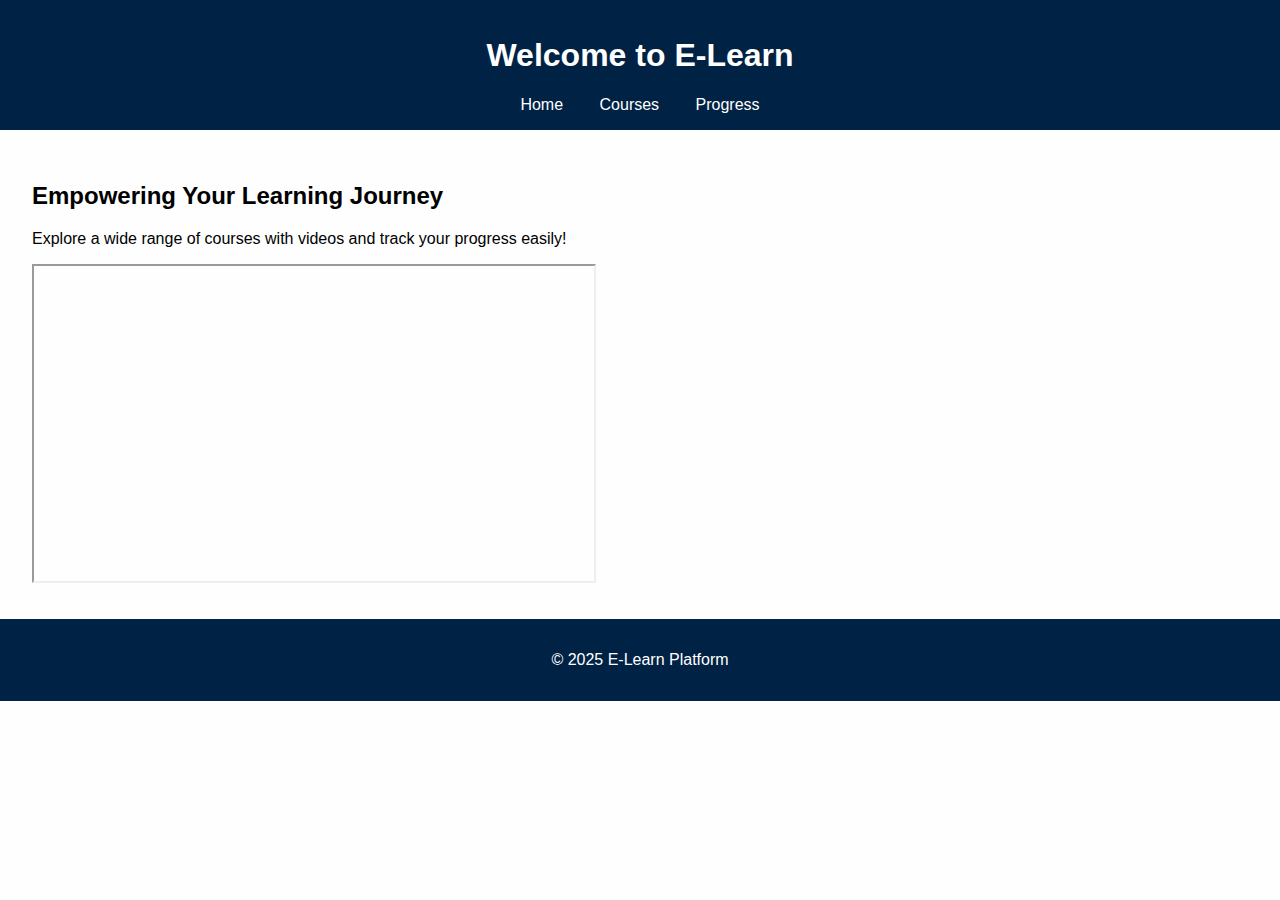
<file: index.html>
<!DOCTYPE html>
<html lang="en">
<head>
  <meta charset="UTF-8" />
  <meta name="viewport" content="width=device-width, initial-scale=1.0"/>
  <title>E-Learning Platform</title>
  <link rel="stylesheet" href="style.css" />
</head>
<body>
  <header>
    <h1>Welcome to E-Learn</h1>
    <nav>
      <a href="index.html">Home</a>
      <a href="courses.html">Courses</a>
      <a href="progress.html">Progress</a>
    </nav>
  </header>

  <main>
    <h2>Empowering Your Learning Journey</h2>
    <p>Explore a wide range of courses with videos and track your progress easily!</p>
    <iframe width="560" height="315" src="https://youtu.be/nu_pCVPKzTk?si=x_9Ra0R4i_EVQxZD" allowfullscreen></iframe>
  </main>

  <footer>
    <p>&copy; 2025 E-Learn Platform</p>
  </footer>
</body>
</html>
</file>
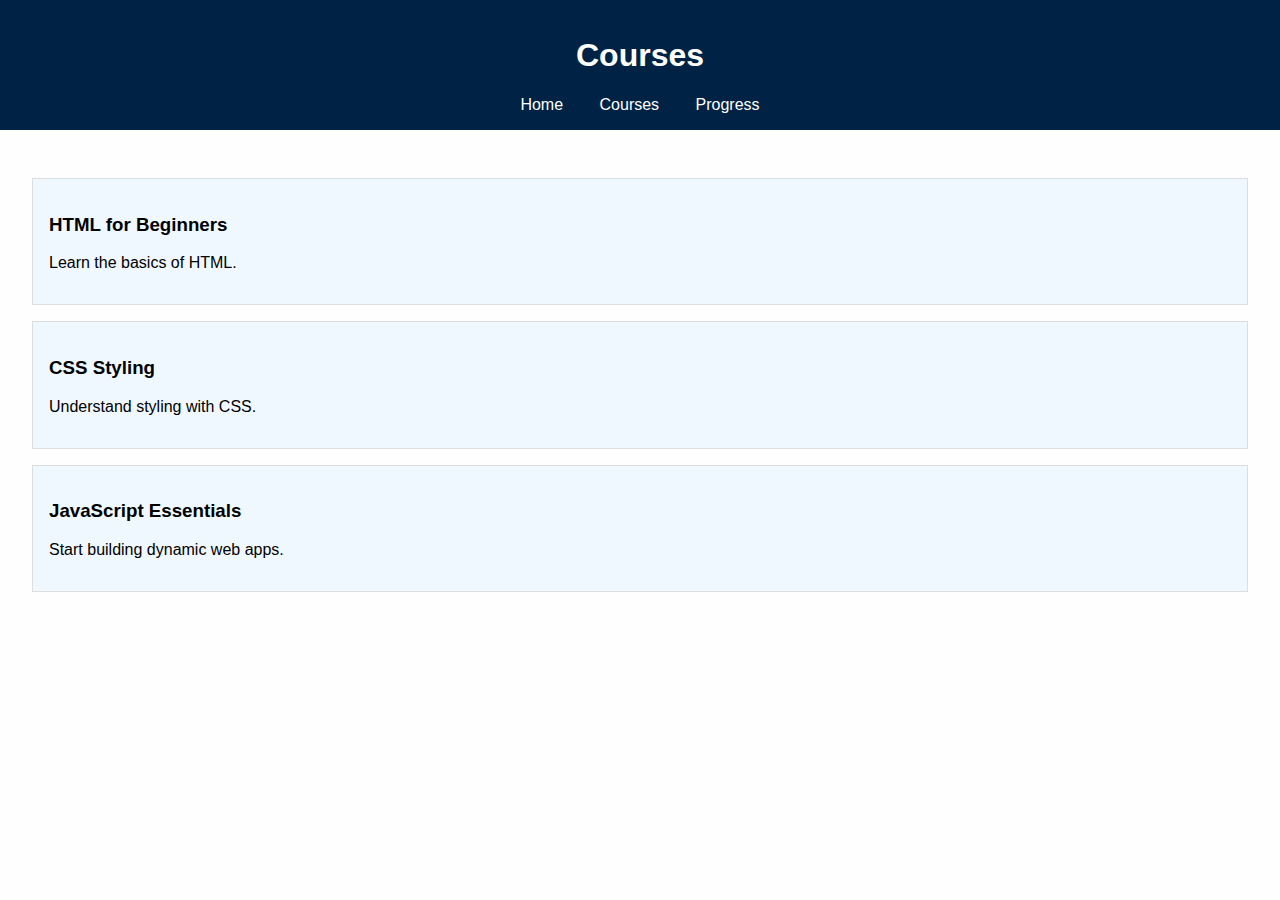
<file: courses.html>
<!DOCTYPE html>
<html>
<head>
  <title>Courses</title>
  <link rel="stylesheet" href="style.css" />
</head>
<body>
  <header>
    <h1>Courses</h1>
    <nav>
      <a href="index.html">Home</a>
      <a href="courses.html">Courses</a>
      <a href="progress.html">Progress</a>
    </nav>
  </header>

  <main>
    <section class="course-list">
      <div class="course">
        <h3>HTML for Beginners</h3>
        <p>Learn the basics of HTML.</p>
      </div>
      <div class="course">
        <h3>CSS Styling</h3>
        <p>Understand styling with CSS.</p>
      </div>
      <div class="course">
        <h3>JavaScript Essentials</h3>
        <p>Start building dynamic web apps.</p>
      </div>
    </section>
  </main>
</body>
</html>
</file>
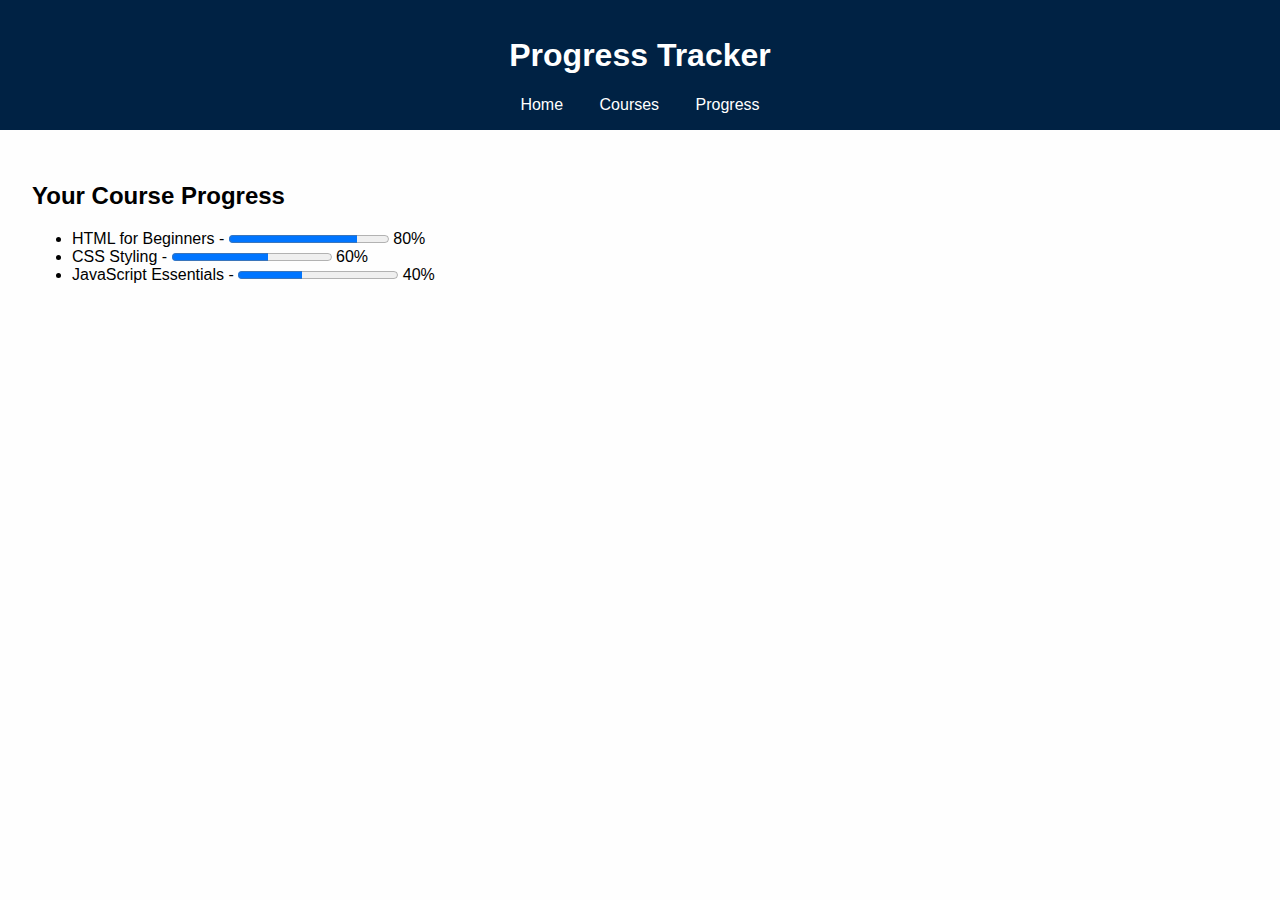
<file: progress.html>
<!DOCTYPE html>
<html>
<head>
  <title>Progress</title>
  <link rel="stylesheet" href="style.css" />
</head>
<body>
  <header>
    <h1>Progress Tracker</h1>
    <nav>
      <a href="index.html">Home</a>
      <a href="courses.html">Courses</a>
      <a href="progress.html">Progress</a>
    </nav>
  </header>

  <main>
    <h2>Your Course Progress</h2>
    <ul>
      <li>HTML for Beginners - <progress value="80" max="100"></progress> 80%</li>
      <li>CSS Styling - <progress value="60" max="100"></progress> 60%</li>
      <li>JavaScript Essentials - <progress value="40" max="100"></progress> 40%</li>
    </ul>
  </main>
</body>
</html>
</file>
<file: style.css>
body {
  font-family: Arial, sans-serif;
  background-color: #fefefe;
  margin: 0;
  padding: 0;
}

header {
  background-color: #002244;
  color: white;
  padding: 1em;
  text-align: center;
}

nav a {
  margin: 0 1em;
  color: #fff;
  text-decoration: none;
}

main {
  padding: 2em;
}

.course {
  border: 1px solid #ddd;
  padding: 1em;
  margin: 1em 0;
  background-color: #f0f8ff;
}

footer {
  text-align: center;
  padding: 1em;
  background-color: #002244;
  color: white;
}
</file>
